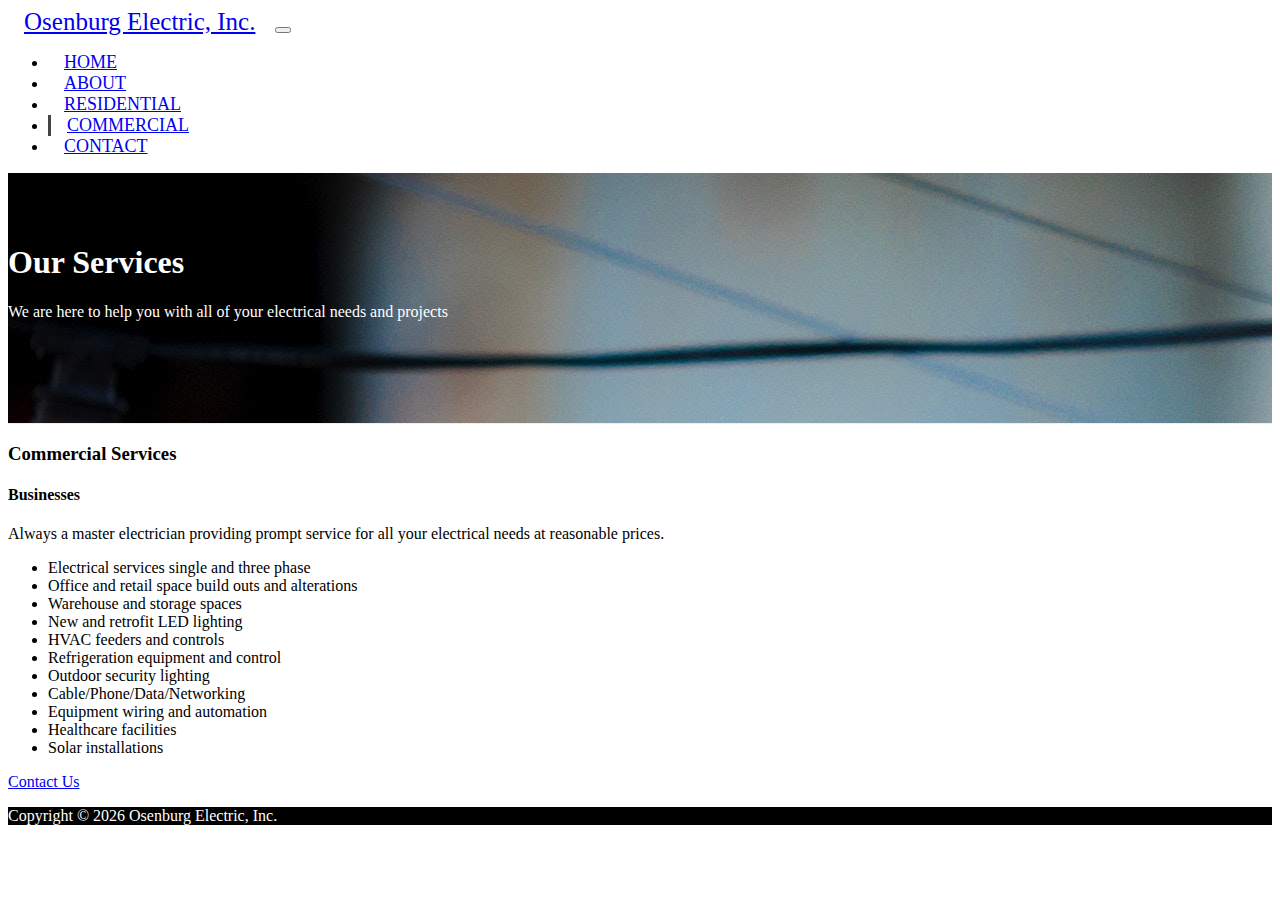
<file: commercial.html>
<!DOCTYPE html>
<html lang="en">

<head>
    <meta charset="UTF-8">
    <meta name="viewport" content="width=device-width, initial-scale=1.0">
    <meta http-equiv="X-UA-Compatible" content="ie=edge">
    <link rel="stylesheet" href="https://use.fontawesome.com/releases/v5.0.13/css/all.css" integrity="sha384-DNOHZ68U8hZfKXOrtjWvjxusGo9WQnrNx2sqG0tfsghAvtVlRW3tvkXWZh58N9jp"
        crossorigin="anonymous">
    <link rel="stylesheet" href="https://stackpath.bootstrapcdn.com/bootstrap/4.1.1/css/bootstrap.min.css" integrity="sha384-WskhaSGFgHYWDcbwN70/dfYBj47jz9qbsMId/iRN3ewGhXQFZCSftd1LZCfmhktB"
        crossorigin="anonymous">
    <link rel="stylesheet" href="css/style.css">
    <title>Osenburg Electric</title>
</head>

<body>
    <nav class="navbar navbar-expand-lg navbar-dark bg-dark">
        <div class="container">
            <a href="index.html" class="navbar-brand">Osenburg Electric, Inc.</a>
            <button class="navbar-toggler" data-toggle="collapse" data-target="#navbarCollapse">
                <span class="navbar-toggler-icon"></span>
            </button>
            <div class="collapse navbar-collapse" id="navbarCollapse">
                <ul class="navbar-nav ml-auto">
                    <li class="nav-item">
                        <a href="index.html" class="nav-link">Home</a>
                    </li>
                    <li class="nav-item">
                        <a href="about.html" class="nav-link">About</a>
                    </li>
                    <li class="nav-item">
                        <a href="residential.html" class="nav-link">Residential</a>
                    </li>
                    <li class="nav-item active">
                        <a href="commercial.html" class="nav-link">Commercial</a>
                    </li>
                    <li class="nav-item">
                        <a href="contact.html" class="nav-link">Contact</a>
                    </li>
                </ul>
            </div>
        </div>
    </nav>

    <!-- PAGE HEADER -->
    <header id="page-header">
        <div class="container">
            <div class="row">
                <div class="col-md-6 m-auto text-center">
                    <h1>Our Services</h1>
                    <p>We are here to help you with all of your electrical needs and projects</p>
                </div>
            </div>
        </div>
    </header>

    <!-- SERVICES SECTION -->
    <section id="services" class="py-5">
        <div class="container">
            <div class="row">
                <div class="col-md-12">
                    <div class="card text-center">
                        <div class="card-header bg-dark text-white">
                            <h3>Commercial Services</h3>
                        </div>
                        <div class="card-body">
                            <h4 class="card-title">Businesses</h4>
                            <p class="card-text">Always a master electrician providing prompt service for all your electrical
                                needs at reasonable prices.</p>
                            <ul class="list-group">
                                <li class="list-group-item">
                                    <i class="fas fa-check"></i> Electrical services single and three phase
                                </li>
                                <li class="list-group-item">
                                    <i class="fas fa-check"></i> Office and retail space build outs and alterations
                                </li>
                                <li class="list-group-item">
                                    <i class="fas fa-check"></i> Warehouse and storage spaces
                                </li>
                                <li class="list-group-item">
                                    <i class="fas fa-check"></i> New and retrofit LED lighting
                                </li>
                                <li class="list-group-item">
                                    <i class="fas fa-check"></i> HVAC feeders and controls
                                </li>
                                <li class="list-group-item">
                                    <i class="fas fa-check"></i> Refrigeration equipment and control
                                </li>
                                <li class="list-group-item">
                                    <i class="fas fa-check"></i> Outdoor security lighting
                                </li>
                                <li class="list-group-item">
                                    <i class="fas fa-check"></i> Cable/Phone/Data/Networking
                                </li>
                                <li class="list-group-item">
                                    <i class="fas fa-check"></i> Equipment wiring and automation
                                </li>
                                <li class="list-group-item">
                                    <i class="fas fa-check"></i> Healthcare facilities
                                </li>
                                <li class="list-group-item">
                                    <i class="fas fa-check"></i> Solar installations
                                </li>
                            </ul>
                            <a href="contact.html" class="btn btn-danger btn-block mt-2">Contact Us</a>
                        </div>
                        <div class="card-footer text-muted">
                        </div>
                    </div>
                </div>
            </div>
        </div>
    </section>

    <!-- FAQ -->
    <section id="faq" class="p-5 bg-dark text-white">
        <div class="container">
        </div>
    </section>

    <!-- FOOTER -->
    <footer id="main-footer" class="text-center p-4">
        <div class="container">
            <div class="row">
                <div class="col">
                    <p>Copyright &copy;
                        <span id="year"></span> Osenburg Electric, Inc.</p>
                </div>
            </div>
        </div>
    </footer>


    <script src="http://code.jquery.com/jquery-3.3.1.min.js" integrity="sha256-FgpCb/KJQlLNfOu91ta32o/NMZxltwRo8QtmkMRdAu8="
        crossorigin="anonymous"></script>
    <script src="https://cdnjs.cloudflare.com/ajax/libs/popper.js/1.14.3/umd/popper.min.js" integrity="sha384-ZMP7rVo3mIykV+2+9J3UJ46jBk0WLaUAdn689aCwoqbBJiSnjAK/l8WvCWPIPm49"
        crossorigin="anonymous"></script>
    <script src="https://stackpath.bootstrapcdn.com/bootstrap/4.1.1/js/bootstrap.min.js" integrity="sha384-smHYKdLADwkXOn1EmN1qk/HfnUcbVRZyYmZ4qpPea6sjB/pTJ0euyQp0Mk8ck+5T"
        crossorigin="anonymous"></script>

    <script>
        // Get the current year for the copyright
        $('#year').text(new Date().getFullYear());

    </script>
</body>

</html>
</file>
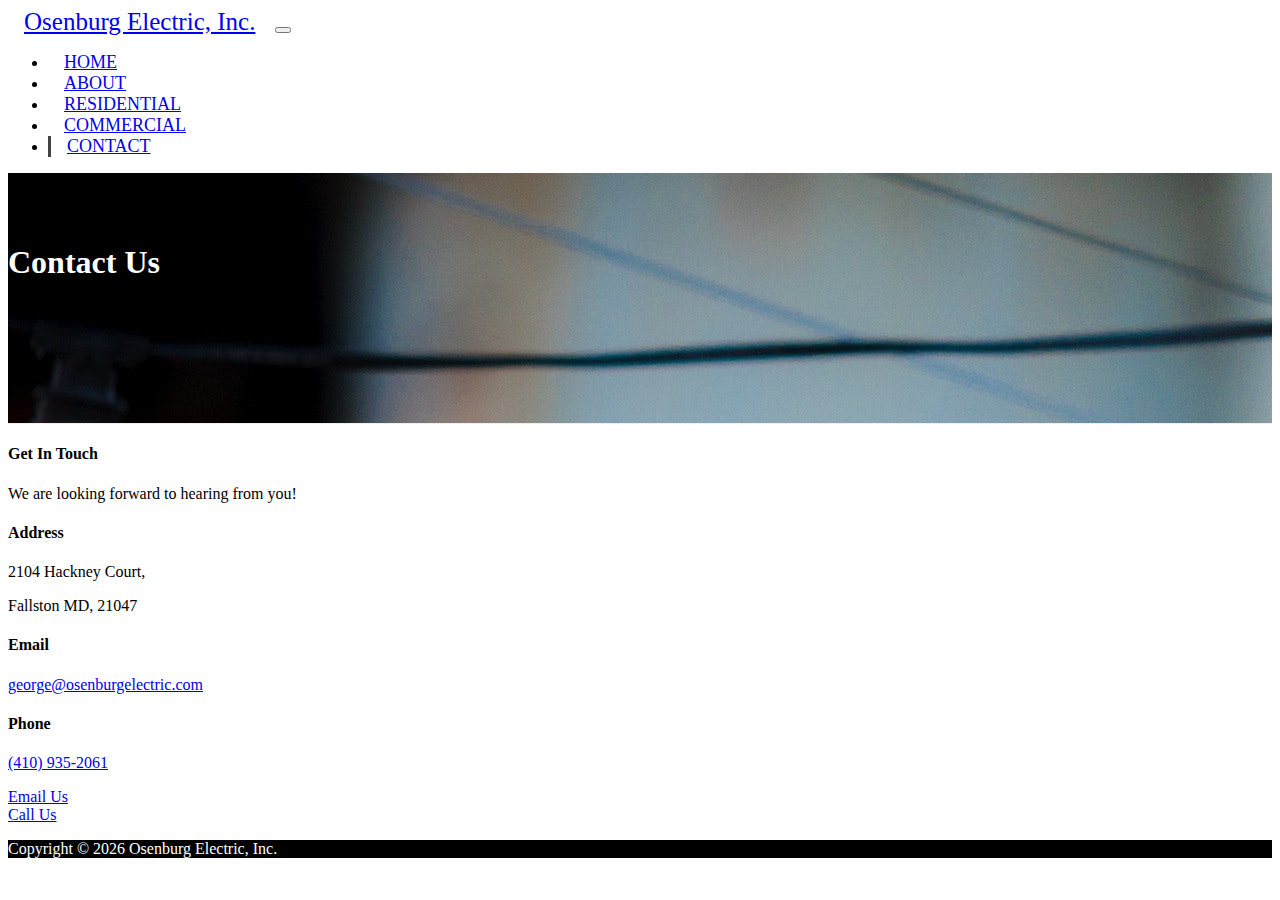
<file: contact.html>
<!DOCTYPE html>
<html lang="en">

<head>
  <meta charset="UTF-8">
  <meta name="viewport" content="width=device-width, initial-scale=1.0">
  <meta http-equiv="X-UA-Compatible" content="ie=edge">
  <link rel="stylesheet" href="https://use.fontawesome.com/releases/v5.0.13/css/all.css" integrity="sha384-DNOHZ68U8hZfKXOrtjWvjxusGo9WQnrNx2sqG0tfsghAvtVlRW3tvkXWZh58N9jp"
    crossorigin="anonymous">
  <link rel="stylesheet" href="https://stackpath.bootstrapcdn.com/bootstrap/4.1.1/css/bootstrap.min.css" integrity="sha384-WskhaSGFgHYWDcbwN70/dfYBj47jz9qbsMId/iRN3ewGhXQFZCSftd1LZCfmhktB"
    crossorigin="anonymous">
  <link rel="stylesheet" href="css/style.css">
  <title>Osenburg Electric</title>
</head>

<body>
  <nav class="navbar navbar-expand-lg navbar-dark bg-dark">
    <div class="container">
      <a href="index.html" class="navbar-brand">Osenburg Electric, Inc.</a>
      <button class="navbar-toggler" data-toggle="collapse" data-target="#navbarCollapse">
        <span class="navbar-toggler-icon"></span>
      </button>
      <div class="collapse navbar-collapse" id="navbarCollapse">
        <ul class="navbar-nav ml-auto">
          <li class="nav-item">
            <a href="index.html" class="nav-link">Home</a>
          </li>
          <li class="nav-item">
            <a href="about.html" class="nav-link">About</a>
          </li>
          <li class="nav-item">
            <a href="residential.html" class="nav-link">Residential</a>
          </li>
          <li class="nav-item">
            <a href="commercial.html" class="nav-link">Commercial</a>
          </li>
          <li class="nav-item active">
            <a href="contact.html" class="nav-link">Contact</a>
          </li>
        </ul>
      </div>
    </div>
  </nav>

  <!-- PAGE HEADER -->
  <header id="page-header">
    <div class="container">
      <div class="row">
        <div class="col-md-6 m-auto text-center">
          <h1>Contact Us</h1>
        </div>
      </div>
    </div>
  </header>

  <!-- CONTACT SECTION -->
  <section id="contact" class="py-3">
    <div class="container">
      <div class="row">
        <div class="col-md-12">
          <div class="card text-center">
            <div class="card-header bg-dark text-white">
              <h4>Get In Touch</h4>
            </div>
            <div class="card-body">
              <p>We are looking forward to hearing from you!</p>
              <h4>Address</h4>
              <p>2104 Hackney Court,</p>
              <p>Fallston MD, 21047</p>
              <h4>Email</h4>
              <p><a href="mailto:george@osenburgelectric.com">george@osenburgelectric.com</a></p>
              <h4>Phone</h4>
              <p><a href="tel:4109352061">(410) 935-2061</a></p>
              <div class="row">
                <div class="col-md-6">
                  <a href="mailto:george@osenburgelectric.com" target="_top" class="btn btn-danger btn-block mt-2">Email
                    Us
                  </a>
                </div>
                <div class="col-md-6">
                  <a href="tel:4109352061" class="btn btn-danger btn-block mt-2">Call Us</a>
                </div>
              </div>
            </div>
            <div class="card-footer text-muted">
            </div>
          </div>
        </div>
      </div>
    </div>
  </section>

  <!-- STAFF -->
  <section id="staff" class="py-5 text-center bg-dark text-white">
    <div class="container">
    </div>
  </section>

  <!-- FOOTER -->
  <footer id="main-footer" class="text-center p-4">
    <div class="container">
      <div class="row">
        <div class="col">
          <p>Copyright &copy;
            <span id="year"></span> Osenburg Electric, Inc.</p>
        </div>
      </div>
    </div>
  </footer>


  <script src="http://code.jquery.com/jquery-3.3.1.min.js" integrity="sha256-FgpCb/KJQlLNfOu91ta32o/NMZxltwRo8QtmkMRdAu8="
    crossorigin="anonymous"></script>
  <script src="https://cdnjs.cloudflare.com/ajax/libs/popper.js/1.14.3/umd/popper.min.js" integrity="sha384-ZMP7rVo3mIykV+2+9J3UJ46jBk0WLaUAdn689aCwoqbBJiSnjAK/l8WvCWPIPm49"
    crossorigin="anonymous"></script>
  <script src="https://stackpath.bootstrapcdn.com/bootstrap/4.1.1/js/bootstrap.min.js" integrity="sha384-smHYKdLADwkXOn1EmN1qk/HfnUcbVRZyYmZ4qpPea6sjB/pTJ0euyQp0Mk8ck+5T"
    crossorigin="anonymous"></script>

  <script>
    // Get the current year for the copyright
    $('#year').text(new Date().getFullYear());

  </script>
</body>

</html>
</file>
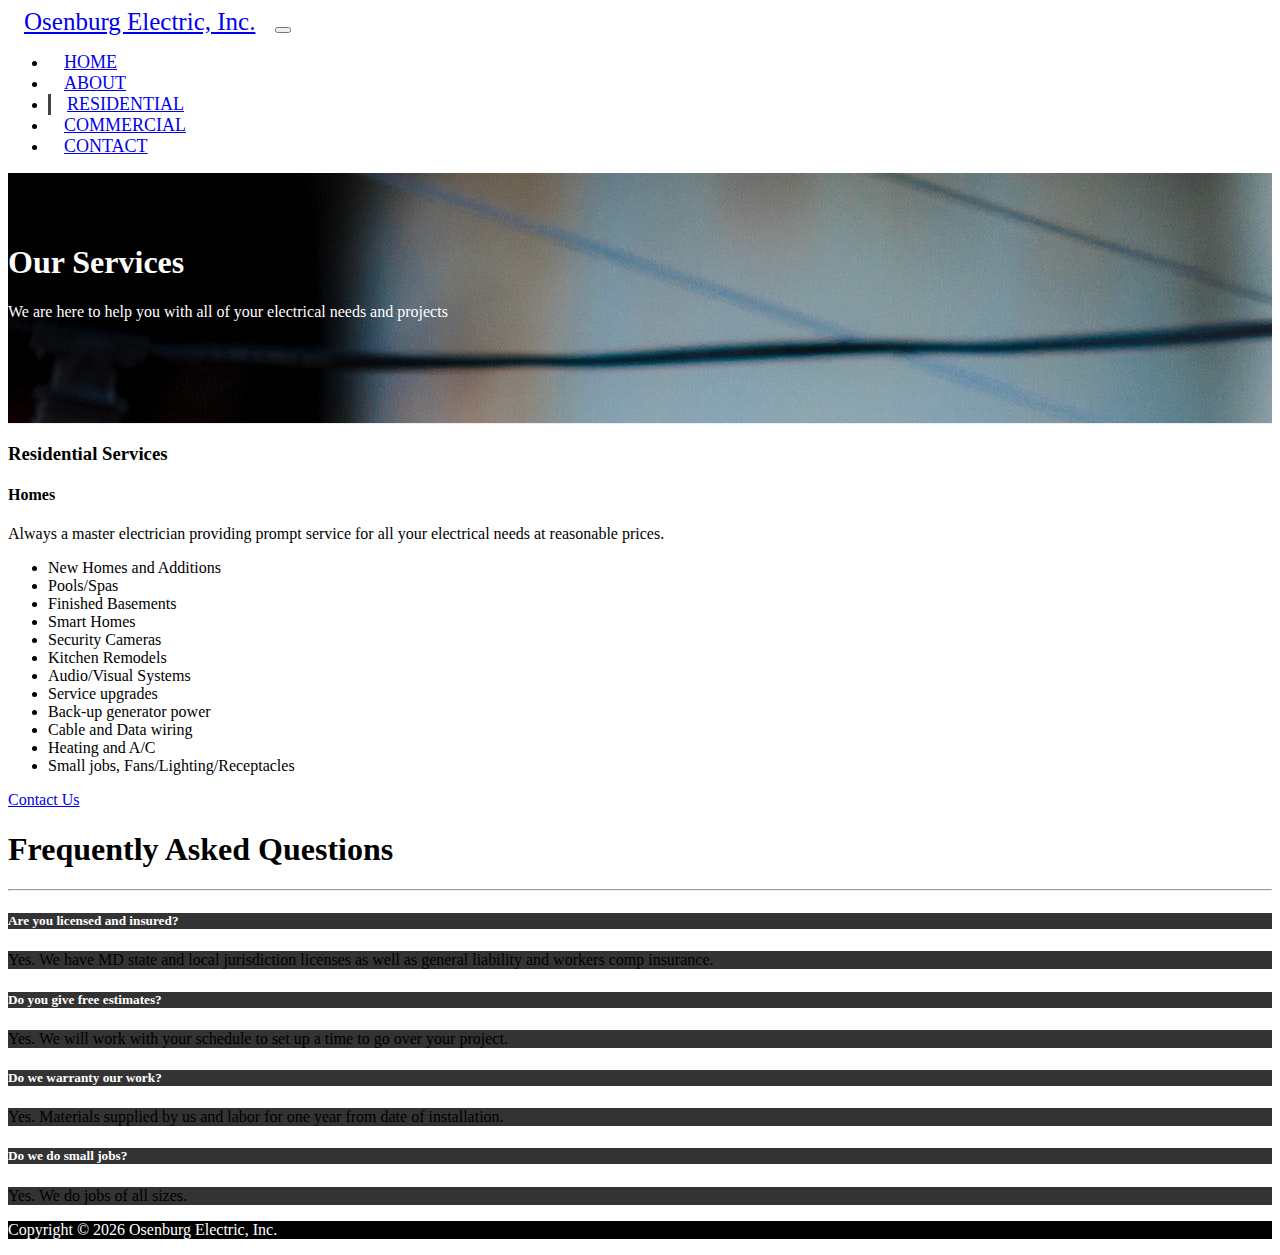
<file: residential.html>
<!DOCTYPE html>
<html lang="en">

<head>
  <meta charset="UTF-8">
  <meta name="viewport" content="width=device-width, initial-scale=1.0">
  <meta http-equiv="X-UA-Compatible" content="ie=edge">
  <link rel="stylesheet" href="https://use.fontawesome.com/releases/v5.0.13/css/all.css" integrity="sha384-DNOHZ68U8hZfKXOrtjWvjxusGo9WQnrNx2sqG0tfsghAvtVlRW3tvkXWZh58N9jp"
    crossorigin="anonymous">
  <link rel="stylesheet" href="https://stackpath.bootstrapcdn.com/bootstrap/4.1.1/css/bootstrap.min.css" integrity="sha384-WskhaSGFgHYWDcbwN70/dfYBj47jz9qbsMId/iRN3ewGhXQFZCSftd1LZCfmhktB"
    crossorigin="anonymous">
  <link rel="stylesheet" href="css/style.css">
  <title>Osenburg Electric</title>
</head>

<body>
  <nav class="navbar navbar-expand-lg navbar-dark bg-dark">
    <div class="container">
      <a href="index.html" class="navbar-brand">Osenburg Electric, Inc.</a>
      <button class="navbar-toggler" data-toggle="collapse" data-target="#navbarCollapse">
        <span class="navbar-toggler-icon"></span>
      </button>
      <div class="collapse navbar-collapse" id="navbarCollapse">
        <ul class="navbar-nav ml-auto">
          <li class="nav-item">
            <a href="index.html" class="nav-link">Home</a>
          </li>
          <li class="nav-item">
            <a href="about.html" class="nav-link">About</a>
          </li>
          <li class="nav-item active">
            <a href="residential.html" class="nav-link">Residential</a>
          </li>
          <li class="nav-item">
            <a href="commercial.html" class="nav-link">Commercial</a>
          </li>
          <li class="nav-item">
            <a href="contact.html" class="nav-link">Contact</a>
          </li>
        </ul>
      </div>
    </div>
  </nav>

  <!-- PAGE HEADER -->
  <header id="page-header">
    <div class="container">
      <div class="row">
        <div class="col-md-6 m-auto text-center">
          <h1>Our Services</h1>
          <p>We are here to help you with all of your electrical needs and projects</p>
        </div>
      </div>
    </div>
  </header>

  <!-- SERVICES SECTION -->
  <section id="services" class="py-5">
    <div class="container">
      <div class="row">
        <div class="col-md-12">
          <div class="card text-center">
            <div class="card-header bg-dark text-white">
              <h3>Residential Services</h3>
            </div>
            <div class="card-body">
              <h4 class="card-title">Homes</h4>
              <p class="card-text">Always a master electrician providing prompt service for all your electrical needs at
                reasonable prices.
              </p>
              <ul class="list-group">
                <li class="list-group-item">
                  <i class="fas fa-check"></i> New Homes and Additions
                </li>
                <li class="list-group-item">
                  <i class="fas fa-check"></i> Pools/Spas
                </li>
                <li class="list-group-item">
                  <i class="fas fa-check"></i> Finished Basements
                </li>
                <li class="list-group-item">
                  <i class="fas fa-check"></i> Smart Homes
                </li>
                <li class="list-group-item">
                  <i class="fas fa-check"></i> Security Cameras
                </li>
                <li class="list-group-item">
                  <i class="fas fa-check"></i> Kitchen Remodels
                </li>
                <li class="list-group-item">
                  <i class="fas fa-check"></i> Audio/Visual Systems
                </li>
                <li class="list-group-item">
                  <i class="fas fa-check"></i> Service upgrades
                </li>
                <li class="list-group-item">
                  <i class="fas fa-check"></i> Back-up generator power
                </li>
                <li class="list-group-item">
                  <i class="fas fa-check"></i> Cable and Data wiring
                </li>
                <li class="list-group-item">
                  <i class="fas fa-check"></i> Heating and A/C
                </li>
                <li class="list-group-item">
                  <i class="fas fa-check"></i> Small jobs, Fans/Lighting/Receptacles
                </li>
              </ul>
              <a href="contact.html" class="btn btn-danger btn-block mt-2">Contact Us</a>
            </div>
            <div class="card-footer text-muted">
            </div>
          </div>
        </div>
      </div>
    </div>
  </section>

  <!-- FAQ -->
  <section id="faq" class="p-5 bg-dark text-white">
    <div class="container">
      <h1 class="text-center">Frequently Asked Questions</h1>
      <hr>
      <div class="row">
        <div class="col-md-6">
          <div id="accordion">
            <div class="card">
              <div class="card-header">
                <h5 class="mb-0">
                  <a href="#collapseOne" data-toggle="collapse" data-parent="accordion">
                    Are you licensed and insured?
                  </a>
                </h5>
              </div>

              <div id="collapseOne" class="collapse">
                <div class="card-body">
                  Yes. We have MD state and local jurisdiction licenses as well as general liability and workers comp insurance.
                </div>
              </div>
            </div>

            <div class="card">
              <div class="card-header">
                <h5 class="mb-0">
                  <a href="#collapseTwo" data-toggle="collapse" data-parent="accordion">
                    Do you give free estimates?
                  </a>
                </h5>
              </div>

              <div id="collapseTwo" class="collapse">
                <div class="card-body">
                  Yes. We will work with your schedule to set up a time to go over your project.
                </div>
              </div>
            </div>

            <div class="card">
              <div class="card-header">
                <h5 class="mb-0">
                  <a href="#collapseThree" data-toggle="collapse" data-parent="accordion">
                    Do we warranty our work?
                  </a>
                </h5>
              </div>

              <div id="collapseThree" class="collapse">
                <div class="card-body">
                  Yes. Materials supplied by us and labor for one year from date of installation.
                </div>
              </div>
            </div>
          </div>
        </div>
        <div class="col-md-6">
          <div id="accordion">
            <div class="card">
              <div class="card-header">
                <h5 class="mb-0">
                  <a href="#collapseFour" data-toggle="collapse" data-parent="accordion">
                    Do we do small jobs?
                  </a>
                </h5>
              </div>

              <div id="collapseFour" class="collapse">
                <div class="card-body">
                  Yes. We do jobs of all sizes.
                </div>
              </div>
            </div>
          </div>
        </div>
      </div>
    </div>
    </div>
  </section>

  <!-- FOOTER -->
  <footer id="main-footer" class="text-center p-4">
    <div class="container">
      <div class="row">
        <div class="col">
          <p>Copyright &copy;
            <span id="year"></span> Osenburg Electric, Inc.</p>
        </div>
      </div>
    </div>
  </footer>


  <script src="http://code.jquery.com/jquery-3.3.1.min.js" integrity="sha256-FgpCb/KJQlLNfOu91ta32o/NMZxltwRo8QtmkMRdAu8="
    crossorigin="anonymous"></script>
  <script src="https://cdnjs.cloudflare.com/ajax/libs/popper.js/1.14.3/umd/popper.min.js" integrity="sha384-ZMP7rVo3mIykV+2+9J3UJ46jBk0WLaUAdn689aCwoqbBJiSnjAK/l8WvCWPIPm49"
    crossorigin="anonymous"></script>
  <script src="https://stackpath.bootstrapcdn.com/bootstrap/4.1.1/js/bootstrap.min.js" integrity="sha384-smHYKdLADwkXOn1EmN1qk/HfnUcbVRZyYmZ4qpPea6sjB/pTJ0euyQp0Mk8ck+5T"
    crossorigin="anonymous"></script>

  <script>
    // Get the current year for the copyright
    $('#year').text(new Date().getFullYear());

  </script>
</body>

</html>
</file>
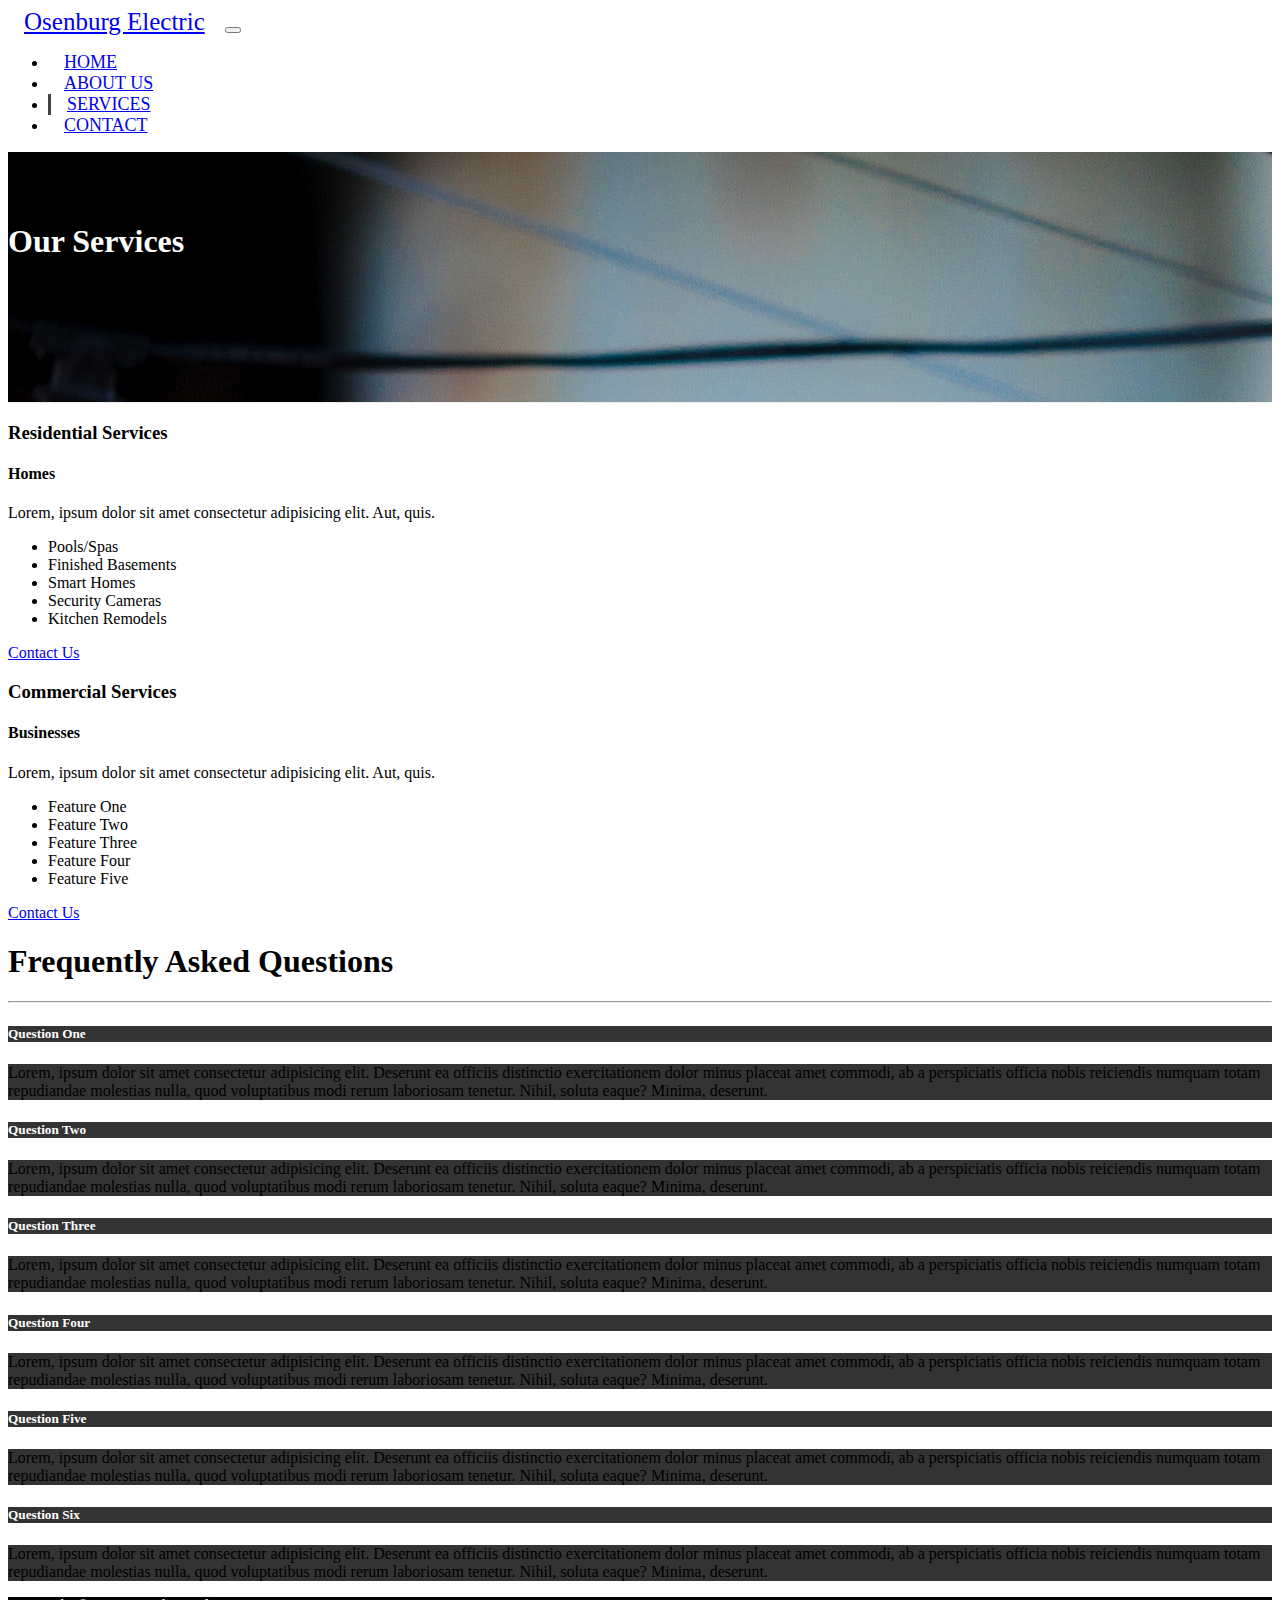
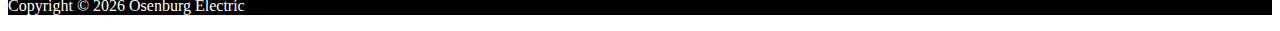
<file: services.html>
<!DOCTYPE html>
<html lang="en">

<head>
  <meta charset="UTF-8">
  <meta name="viewport" content="width=device-width, initial-scale=1.0">
  <meta http-equiv="X-UA-Compatible" content="ie=edge">
  <link rel="stylesheet" href="https://use.fontawesome.com/releases/v5.0.13/css/all.css" integrity="sha384-DNOHZ68U8hZfKXOrtjWvjxusGo9WQnrNx2sqG0tfsghAvtVlRW3tvkXWZh58N9jp"
    crossorigin="anonymous">
  <link rel="stylesheet" href="https://stackpath.bootstrapcdn.com/bootstrap/4.1.1/css/bootstrap.min.css" integrity="sha384-WskhaSGFgHYWDcbwN70/dfYBj47jz9qbsMId/iRN3ewGhXQFZCSftd1LZCfmhktB"
    crossorigin="anonymous">
  <link rel="stylesheet" href="css/style.css">
  <title>Osenburg Electric</title>
</head>

<body>
  <nav class="navbar navbar-expand-sm navbar-dark bg-dark">
    <div class="container">
      <a href="index.html" class="navbar-brand">Osenburg Electric</a>
      <button class="navbar-toggler" data-toggle="collapse" data-target="#navbarCollapse">
        <span class="navbar-toggler-icon"></span>
      </button>
      <div class="collapse navbar-collapse" id="navbarCollapse">
        <ul class="navbar-nav ml-auto">
          <li class="nav-item">
            <a href="index.html" class="nav-link">Home</a>
          </li>
          <li class="nav-item">
            <a href="about.html" class="nav-link">About Us</a>
          </li>
          <li class="nav-item active">
            <a href="services.html" class="nav-link">Services</a>
          </li>
          <li class="nav-item">
            <a href="contact.html" class="nav-link">Contact</a>
          </li>
        </ul>
      </div>
    </div>
  </nav>

  <!-- PAGE HEADER -->
  <header id="page-header">
    <div class="container">
      <div class="row">
        <div class="col-md-6 m-auto text-center">
          <h1>Our Services</h1>
        </div>
      </div>
    </div>
  </header>

  <!-- SERVICES SECTION -->
  <section id="services" class="py-5">
    <div class="container">
      <div class="row">
        <div class="col-md-6">
          <div class="card text-center">
            <div class="card-header bg-dark text-white">
              <h3>Residential Services</h3>
            </div>
            <div class="card-body">
              <h4 class="card-title">Homes</h4>
              <p class="card-text">Lorem, ipsum dolor sit amet consectetur adipisicing elit. Aut, quis.</p>
              <ul class="list-group">
                <li class="list-group-item">
                  <i class="fas fa-check"></i> Pools/Spas
                </li>
                <li class="list-group-item">
                  <i class="fas fa-check"></i> Finished Basements
                </li>
                <li class="list-group-item">
                  <i class="fas fa-check"></i> Smart Homes
                </li>
                <li class="list-group-item">
                  <i class="fas fa-check"></i> Security Cameras
                </li>
                <li class="list-group-item">
                  <i class="fas fa-check"></i> Kitchen Remodels
                </li>
              </ul>
              <a href="contact.html" class="btn btn-danger btn-block mt-2">Contact Us</a>
            </div>
            <div class="card-footer text-muted">
            </div>
          </div>
        </div>
        <div class="col-md-6">
          <div class="card text-center">
            <div class="card-header bg-dark text-white">
              <h3>Commercial Services</h3>
            </div>
            <div class="card-body">
              <h4 class="card-title">Businesses</h4>
              <p class="card-text">Lorem, ipsum dolor sit amet consectetur adipisicing elit. Aut, quis.</p>
              <ul class="list-group">
                <li class="list-group-item">
                  <i class="fas fa-check"></i> Feature One
                </li>
                <li class="list-group-item">
                  <i class="fas fa-check"></i> Feature Two
                </li>
                <li class="list-group-item">
                  <i class="fas fa-check"></i> Feature Three
                </li>
                <li class="list-group-item">
                  <i class="fas fa-check"></i> Feature Four
                </li>
                <li class="list-group-item">
                  <i class="fas fa-check"></i> Feature Five
                </li>
              </ul>
              <a href="contact.html" class="btn btn-danger btn-block mt-2">Contact Us</a>
            </div>
            <div class="card-footer text-muted">
            </div>
          </div>
        </div>
      </div>
    </div>
  </section>

  <!-- FAQ -->
  <section id="faq" class="p-5 bg-dark text-white">
    <div class="container">
      <h1 class="text-center">Frequently Asked Questions</h1>
      <hr>
      <div class="row">
        <div class="col-md-6">
          <div id="accordion">
            <div class="card">
              <div class="card-header">
                <h5 class="mb-0">
                  <a href="#collapseOne" data-toggle="collapse" data-parent="accordion">
                    Question One
                  </a>
                </h5>
              </div>

              <div id="collapseOne" class="collapse">
                <div class="card-body">
                  Lorem, ipsum dolor sit amet consectetur adipisicing elit. Deserunt ea officiis distinctio exercitationem dolor minus placeat
                  amet commodi, ab a perspiciatis officia nobis reiciendis numquam totam repudiandae molestias nulla, quod
                  voluptatibus modi rerum laboriosam tenetur. Nihil, soluta eaque? Minima, deserunt.
                </div>
              </div>
            </div>

            <div class="card">
              <div class="card-header">
                <h5 class="mb-0">
                  <a href="#collapseTwo" data-toggle="collapse" data-parent="accordion">
                    Question Two
                  </a>
                </h5>
              </div>

              <div id="collapseTwo" class="collapse">
                <div class="card-body">
                  Lorem, ipsum dolor sit amet consectetur adipisicing elit. Deserunt ea officiis distinctio exercitationem dolor minus placeat
                  amet commodi, ab a perspiciatis officia nobis reiciendis numquam totam repudiandae molestias nulla, quod
                  voluptatibus modi rerum laboriosam tenetur. Nihil, soluta eaque? Minima, deserunt.
                </div>
              </div>
            </div>

            <div class="card">
              <div class="card-header">
                <h5 class="mb-0">
                  <a href="#collapseThree" data-toggle="collapse" data-parent="accordion">
                    Question Three
                  </a>
                </h5>
              </div>

              <div id="collapseThree" class="collapse">
                <div class="card-body">
                  Lorem, ipsum dolor sit amet consectetur adipisicing elit. Deserunt ea officiis distinctio exercitationem dolor minus placeat
                  amet commodi, ab a perspiciatis officia nobis reiciendis numquam totam repudiandae molestias nulla, quod
                  voluptatibus modi rerum laboriosam tenetur. Nihil, soluta eaque? Minima, deserunt.
                </div>
              </div>
            </div>
          </div>
        </div>
        <div class="col-md-6">
          <div id="accordion">
            <div class="card">
              <div class="card-header">
                <h5 class="mb-0">
                  <a href="#collapseFour" data-toggle="collapse" data-parent="accordion">
                    Question Four
                  </a>
                </h5>
              </div>

              <div id="collapseFour" class="collapse">
                <div class="card-body">
                  Lorem, ipsum dolor sit amet consectetur adipisicing elit. Deserunt ea officiis distinctio exercitationem dolor minus placeat
                  amet commodi, ab a perspiciatis officia nobis reiciendis numquam totam repudiandae molestias nulla, quod
                  voluptatibus modi rerum laboriosam tenetur. Nihil, soluta eaque? Minima, deserunt.
                </div>
              </div>
            </div>

            <div class="card">
              <div class="card-header">
                <h5 class="mb-0">
                  <a href="#collapseFive" data-toggle="collapse" data-parent="accordion">
                    Question Five
                  </a>
                </h5>
              </div>

              <div id="collapseFive" class="collapse">
                <div class="card-body">
                  Lorem, ipsum dolor sit amet consectetur adipisicing elit. Deserunt ea officiis distinctio exercitationem dolor minus placeat
                  amet commodi, ab a perspiciatis officia nobis reiciendis numquam totam repudiandae molestias nulla, quod
                  voluptatibus modi rerum laboriosam tenetur. Nihil, soluta eaque? Minima, deserunt.
                </div>
              </div>
            </div>

            <div class="card">
              <div class="card-header">
                <h5 class="mb-0">
                  <a href="#collapseSix" data-toggle="collapse" data-parent="accordion">
                    Question Six
                  </a>
                </h5>
              </div>

              <div id="collapseSix" class="collapse">
                <div class="card-body">
                  Lorem, ipsum dolor sit amet consectetur adipisicing elit. Deserunt ea officiis distinctio exercitationem dolor minus placeat
                  amet commodi, ab a perspiciatis officia nobis reiciendis numquam totam repudiandae molestias nulla, quod
                  voluptatibus modi rerum laboriosam tenetur. Nihil, soluta eaque? Minima, deserunt.
                </div>
              </div>
            </div>
          </div>
        </div>
      </div>
    </div>
  </section>

  <!-- FOOTER -->
  <footer id="main-footer" class="text-center p-4">
    <div class="container">
      <div class="row">
        <div class="col">
          <p>Copyright &copy;
            <span id="year"></span> Osenburg Electric</p>
        </div>
      </div>
    </div>
  </footer>


  <script src="http://code.jquery.com/jquery-3.3.1.min.js" integrity="sha256-FgpCb/KJQlLNfOu91ta32o/NMZxltwRo8QtmkMRdAu8="
    crossorigin="anonymous"></script>
  <script src="https://cdnjs.cloudflare.com/ajax/libs/popper.js/1.14.3/umd/popper.min.js" integrity="sha384-ZMP7rVo3mIykV+2+9J3UJ46jBk0WLaUAdn689aCwoqbBJiSnjAK/l8WvCWPIPm49"
    crossorigin="anonymous"></script>
  <script src="https://stackpath.bootstrapcdn.com/bootstrap/4.1.1/js/bootstrap.min.js" integrity="sha384-smHYKdLADwkXOn1EmN1qk/HfnUcbVRZyYmZ4qpPea6sjB/pTJ0euyQp0Mk8ck+5T"
    crossorigin="anonymous"></script>

  <script>
    // Get the current year for the copyright
    $('#year').text(new Date().getFullYear());

  </script>
</body>

</html>
</file>
<file: css/style.css>
body {
  overflow-x: hidden;
}

.navbar .nav-link {
  font-size: 18px;
  text-transform: uppercase;
  padding-left: 1rem !important;
  padding-right: 1rem !important;
}

@media (max-width: 800px) {
  #myCarousel {
    display: none !important;
  }
}

.navbar-brand {
  font-size: 25px;
  padding-left: 1rem !important;
  padding-right: 1rem !important;
}

.navbar .nav-item.active {
  border-left: #444 3px solid;
}

.carousel-control-next {
  top: 200px;
  bottom: 200px;
}

.carousel-control-prev {
  top: 200px;
  bottom: 200px;
}

.carousel-item {
  height: 600px;
  position: relative;
}

.carousel-image-1 {
  background: url("../img/CounterTop.jpg");
  background-size: cover;
}

.carousel-image-2 {
  background: url("../img/FancySink.jpg");
  background-size: cover;
}

.carousel-image-3 {
  background: url("../img/Smuckers.jpg");
  background-size: cover;
}

#home-heading {
  position: relative;
  min-height: 200px;
  background: url("../img/blur-bulbs-close-up.jpg");
  background-attachment: fixed;
  background-repeat: no-repeat;
  text-align: center;
  color: #fff;
}

.dark-overlay {
  position: absolute;
  top: 0;
  left: 0;
  width: 100%;
  height: 100%;
  background: rgba(0, 0, 0, 0.7);
}

#video-play {
  position: relative;
  min-height: 200px;
  background: url("../img/cables-close-up-computer.jpg");
  background-attachment: fixed;
  background-repeat: no-repeat;
  background-position: 0 -300px;
  text-align: center;
  color: #fff;
}

#video-play a {
  color: #fff;
}

#page-header {
  height: 200px;
  background: url("../img/cables-decorative-hanging.jpg");
  background-position: 0 -360px;
  background-attachment: fixed;
  color: #fff;
  border-bottom: 1px #eee solid;
  padding-top: 50px;
}

.about-img {
  margin-top: -50px;
}

#faq .card {
  border: #444;
}

#faq a {
  color: #fff;
  text-decoration: none;
}

#faq .card-body,
#faq .card-header {
  background: #333;
}

#main-footer {
  background: #000;
  color: #fff;
}
</file>
